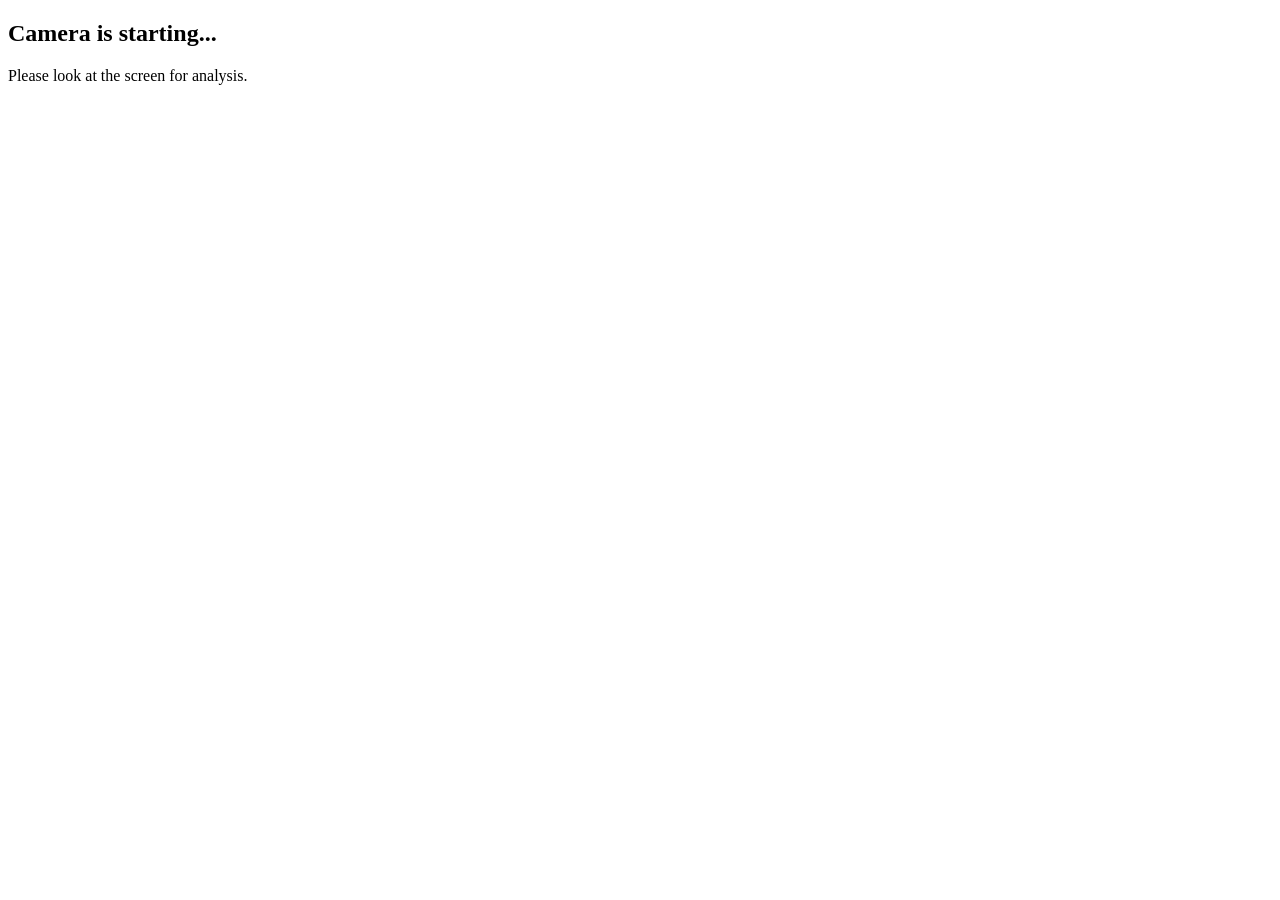
<file: templates/cv.html>
<!DOCTYPE html>
<html>
<head>
<title>Camera Starting</title>
</head>

<body>

<h2>Camera is starting...</h2>
<p>Please look at the screen for analysis.</p>

<script>
setTimeout(function(){
    window.location.href = "/analysis";
}, 10000); // redirect after 10 seconds
</script>

</body>
</html>
</file>
